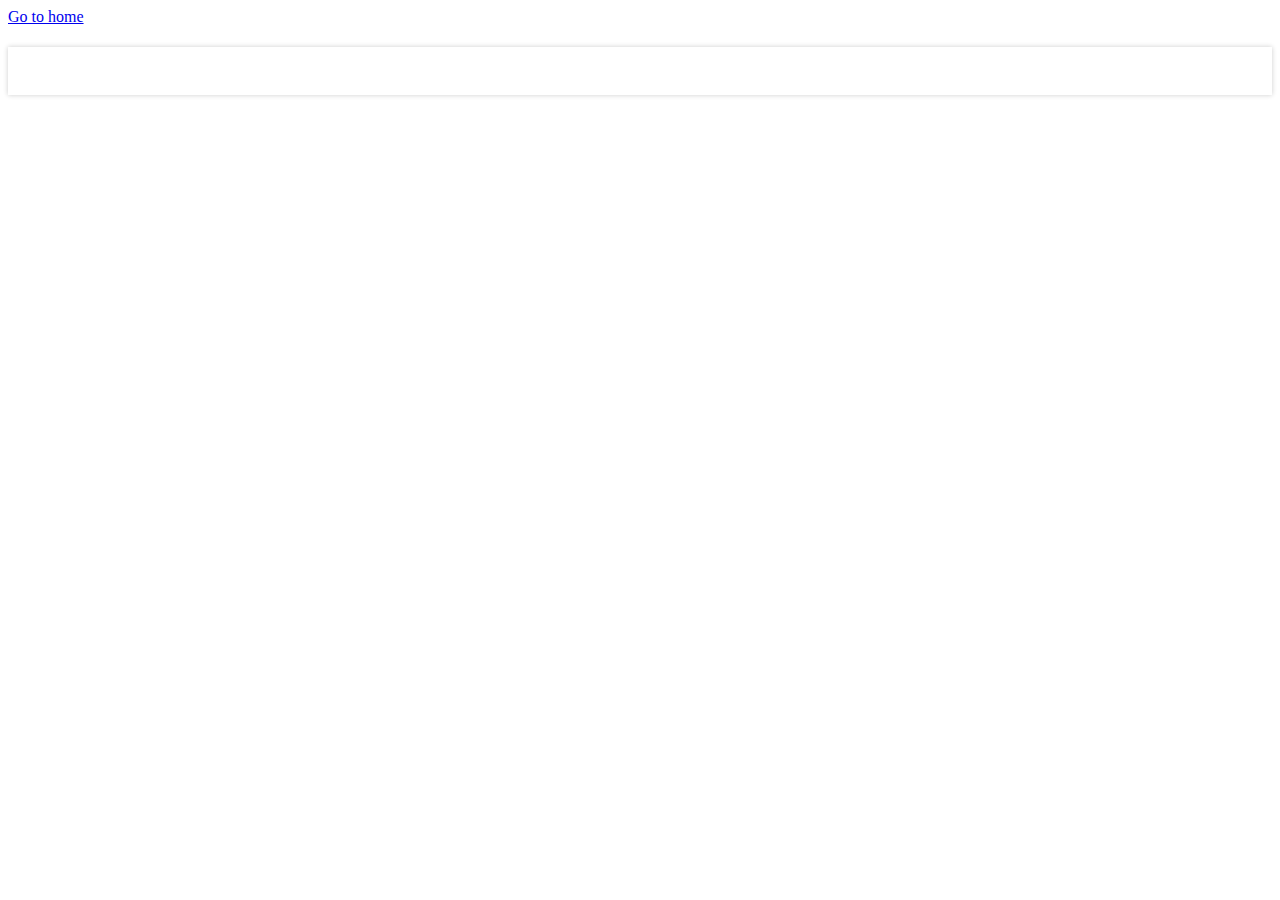
<file: src/1-gallery.html>
<!DOCTYPE html>
<html lang="en">
  <head>
    <meta charset="UTF-8" />
    <meta http-equiv="X-UA-Compatible" content="IE=edge" />
    <meta name="viewport" content="width=device-width, initial-scale=1.0" />
    <title>Page 2</title>
    <link rel="stylesheet" href="./css/1-gallery.css" />
  </head>
  <body>
    <section>
      <a href="./index.html">Go to home</a>
      <h1></h1>
    </section>
    <ul class="gallery">
    </ul>
    <script type="module" src="./js/1-gallery.js"></script>
  </body>
</html>
</file>
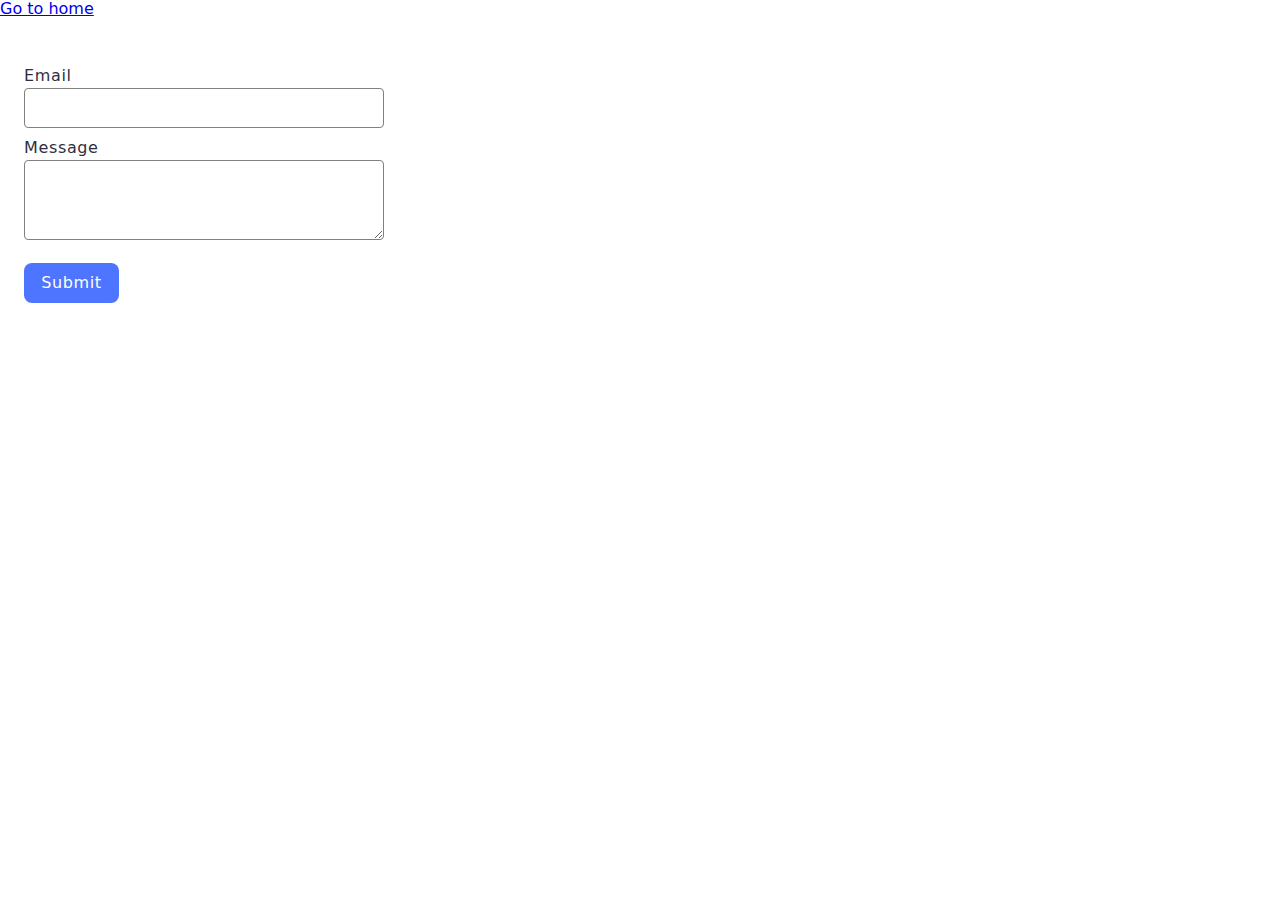
<file: src/2-form.html>
<!DOCTYPE html>
<html lang="en">
  <head>
    <meta charset="UTF-8" />
    <meta http-equiv="X-UA-Compatible" content="IE=edge" />
    <meta name="viewport" content="width=device-width, initial-scale=1.0" />
    <title>Page 3</title>
    <!-- Google Fonts links --> 
    <link rel="preconnect" href="https://fonts.googleapis.com">
<link rel="preconnect" href="https://fonts.gstatic.com" crossorigin>
<link href="https://fonts.googleapis.com/css2?family=Montserrat:ital,wght@0,100..900;1,100..900&display=swap" rel="stylesheet">
    <!-- Modern Normalize link -->
    <link
      rel="stylesheet"
      href="https://cdnjs.cloudflare.com/ajax/libs/modern-normalize/2.0.0/modern-normalize.min.css"
    />
    <!-- Own styles link -->
    <link rel="stylesheet" href="./css/2-form.css" />
  </head>
  <body>
    <section>
      <a href="./index.html">Go to home</a>
      <h1></h1>
    </section>
    <div class="wrapper-form">
      <form class="feedback-form" autocomplete="off">
        <div class="form-field-wrapper">
  <label class="form-label">
    Email
    <input type="email" class="form-input" name="email" autofocus />
  </label>
</div>
        <div class="form-message-wrapper">
          <label class="form-label">
            Message
            <textarea name="message" class="form-message" rows="8"></textarea>
          </label>
</div>
  
  <button class="form-submit-btn" type="submit">Submit</button>
</form>
</div>
    <script type="module" src="./js/2-form.js"></script>
  </body>
</html>
</file>
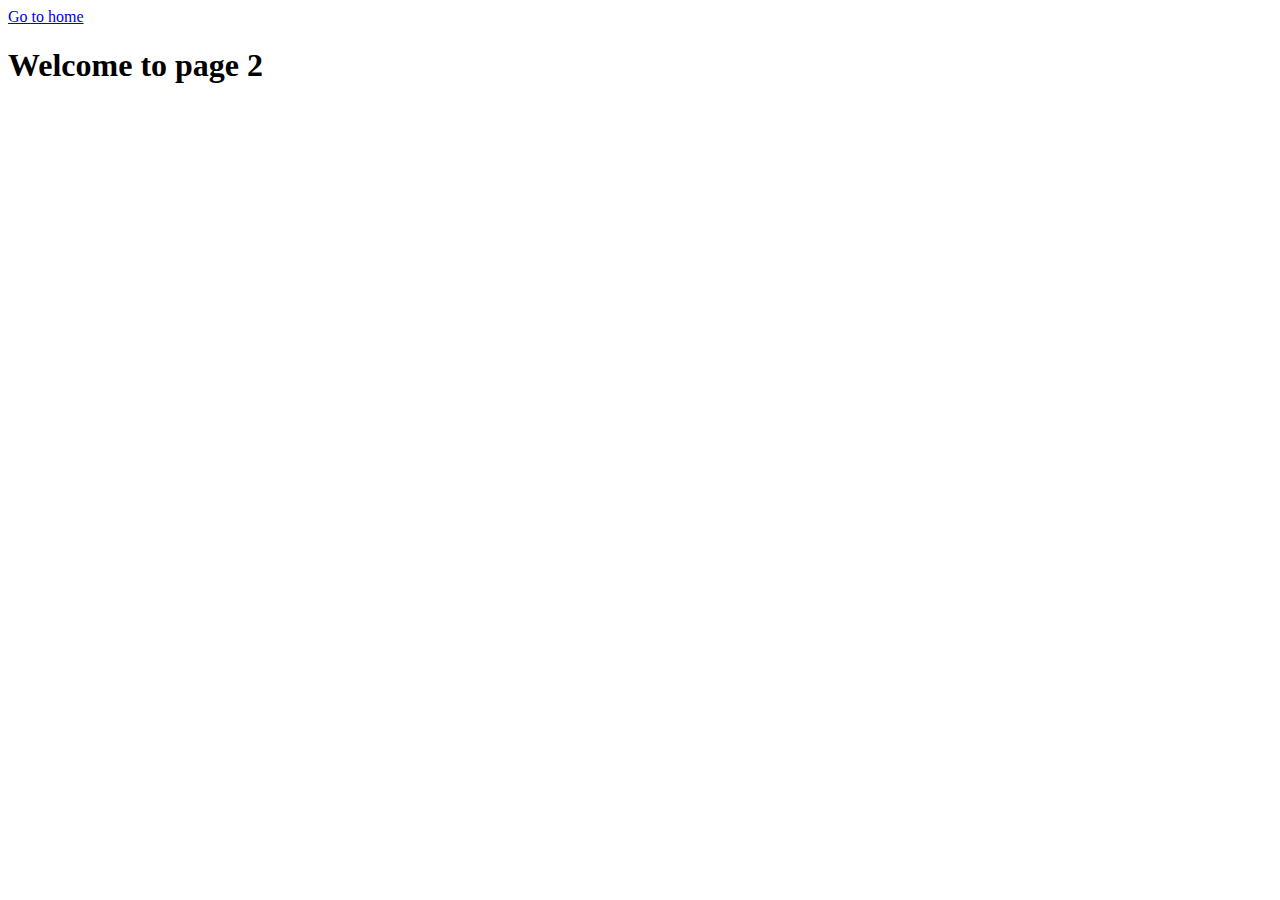
<file: src/page-2.html>
<!DOCTYPE html>
<html lang="en">
  <head>
    <meta charset="UTF-8" />
    <meta http-equiv="X-UA-Compatible" content="IE=edge" />
    <meta name="viewport" content="width=device-width, initial-scale=1.0" />
    <title>Page 2</title>
  </head>
  <body>
    <section>
      <a href="./index.html">Go to home</a>
      <h1>Welcome to page 2</h1>
    </section>
  </body>
</html>
</file>
<file: src/css/1-gallery.css>
.gallery {
    display: flex;
    flex-wrap: wrap;
    flex-direction: row;
    max-width: 1440px;
    gap: 24px;
    padding-left: 156px;
    padding-right: 156px;
    padding-top: 24px;
    padding-bottom: 24px;
    background-color: white;
    box-shadow: 0px 0px 5px rgba(0, 0, 0, 0.2);
  }
  
  .gallery-item {
    list-style: none;
  }
  .gallery-link {
  }
  
  .gallery-image {
    width: 360px;
    height: 200px;
  }
  .sl-overlay {
    background-color: #2e2f42;
  }
</file>
<file: src/css/2-form.css>
.wrapper-form {
    width: 408px;
    height: 296px;
    border-radius: 8px;
    padding: 24px;
    background: #fff;
  }
  .form-field-wrapper {
    margin-bottom: 8px;
  }
  .form-label {
    display: block;
    font-weight: 400;
    font-size: 16px;
    line-height: 1.5;
    letter-spacing: 0.04em;
    color: #2e2f42;
    margin-bottom: 8px;
  }
  
  .form-input {
    width: 360px;
    height: 40px;
    padding-left: 16px;
    padding-top: 8px;
    padding-bottom: 8px;
    font-family: var(--font-family);
    font-weight: 400;
    font-size: 16px;
    line-height: 1.5;
    letter-spacing: 0.04em;
    color: #2e2f42;
    border: 1px solid #808080;
    border-radius: 4px;
    background-color: transparent;
    outline: transparent;
    transition: border 250ms cubic-bezier(0.4, 0, 0.2, 1);
  }
  .form-input:hover {
    border: 1px solid #000;
  }
  .form-input:active {
    border: 1px solid #808080;
  }
  
  .form-message-wrapper {
    margin-bottom: 16px;
  }
  
  .form-message {
    width: 360px;
    height: 80px;
    padding-left: 16px;
    padding-top: 8px;
    font-family: var(--font-family);
    font-weight: 400;
    font-size: 16px;
    line-height: 1.5;
    letter-spacing: 0.04em;
    color: #2e2f42;
    border: 1px solid #808080;
    border-radius: 4px;
    background-color: transparent;
    outline: transparent;
    transition: border 250ms cubic-bezier(0.4, 0, 0.2, 1);
  }
  
  .form-message:hover {
    border: 1px solid #000;
  }
  
  .form-message:active {
    border: 1px solid #808080;
  }
  
  .form-submit-btn {
    min-width: 95px;
    height: 40px;
    font-family: var(--font-family);
    font-weight: 500;
    font-size: 16px;
    line-height: 1.5;
    letter-spacing: 0.04em;
    color: #fff;
    border-radius: 8px;
    border: none;
    background-color: #4e75ff;
    padding: 0 10px;
    transition: color 250ms linear, background-color 250ms linear;
  }
  
  .form-submit-btn:hover {
    border-radius: 8px;
    padding: 8px 16px;
    background: #6c8cff;
  }
  .form-submit-btn:focus {
    outline: none;
  }
</file>
